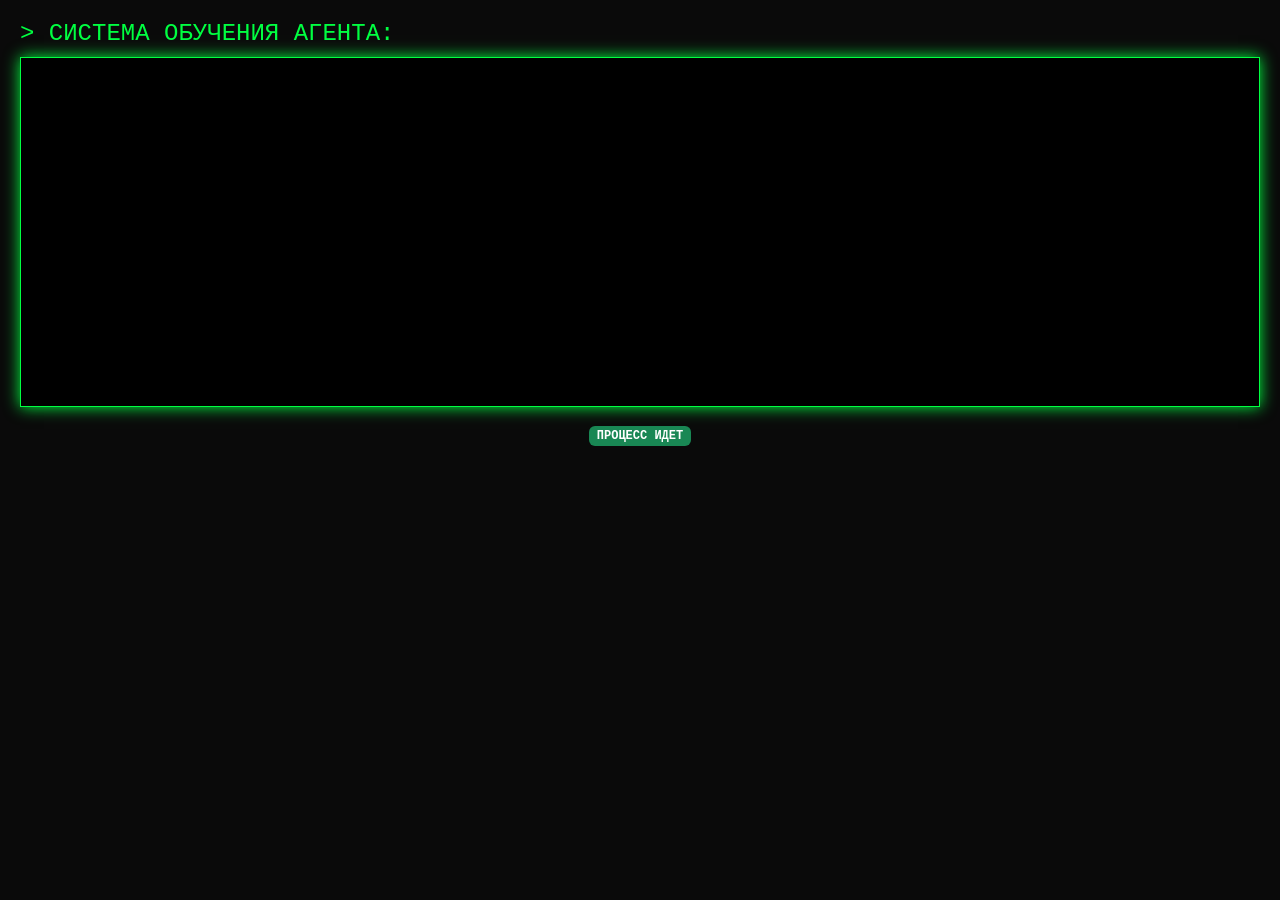
<file: templates/train_view.html>
<!DOCTYPE html>
<html>
<head>
    <title>AI Training Terminal</title>
    <link href="https://cdn.jsdelivr.net/npm/bootstrap@5.3.0/dist/css/bootstrap.min.css" rel="stylesheet">
    <style>
        body { background: #0a0a0a; color: #00ff41; font-family: 'Courier New', monospace; padding: 20px; }
        #terminal { background: #000; border: 1px solid #00ff41; height: 350px; overflow-y: auto; padding: 15px; box-shadow: 0 0 15px #00ff41; }
        .cursor { animation: blink 1s infinite; }
        @keyframes blink { 0% { opacity: 0; } 50% { opacity: 1; } 100% { opacity: 0; } }
    </style>
</head>
<body>
    <h4>> СИСТЕМА ОБУЧЕНИЯ АГЕНТА: <span id="title"></span></h4>
    <div id="terminal"></div>
    <div class="mt-3 text-center">
        <div id="status" class="badge bg-success">ПРОЦЕСС ИДЕТ</div>
    </div>

    <script>
        const params = new URLSearchParams(window.location.search);
        const type = params.get('type');
        const eps = params.get('episodes');
        document.getElementById('title').innerText = type.toUpperCase();
        const terminal = document.getElementById('terminal');

        const eventSource = new EventSource(`/train_process?type=${type}&episodes=${eps}`);

        eventSource.onmessage = function(event) {
            if (event.data.includes("[DONE]")) {
                terminal.innerHTML += "<br> [SYSTEM] Окно закроется через 3 секунды...";
                document.getElementById('status').innerText = "ЗАВЕРШЕНО";
                eventSource.close();
                setTimeout(() => window.close(), 3000);
            } else {
                terminal.innerHTML += event.data + "<br>";
                terminal.scrollTop = terminal.scrollHeight;
            }
        };

        eventSource.onerror = function() {
            terminal.innerHTML += "<br>[ERROR] Ошибка связи с сервером.";
            eventSource.close();
        };
    </script>
</body>
</html>
</file>
